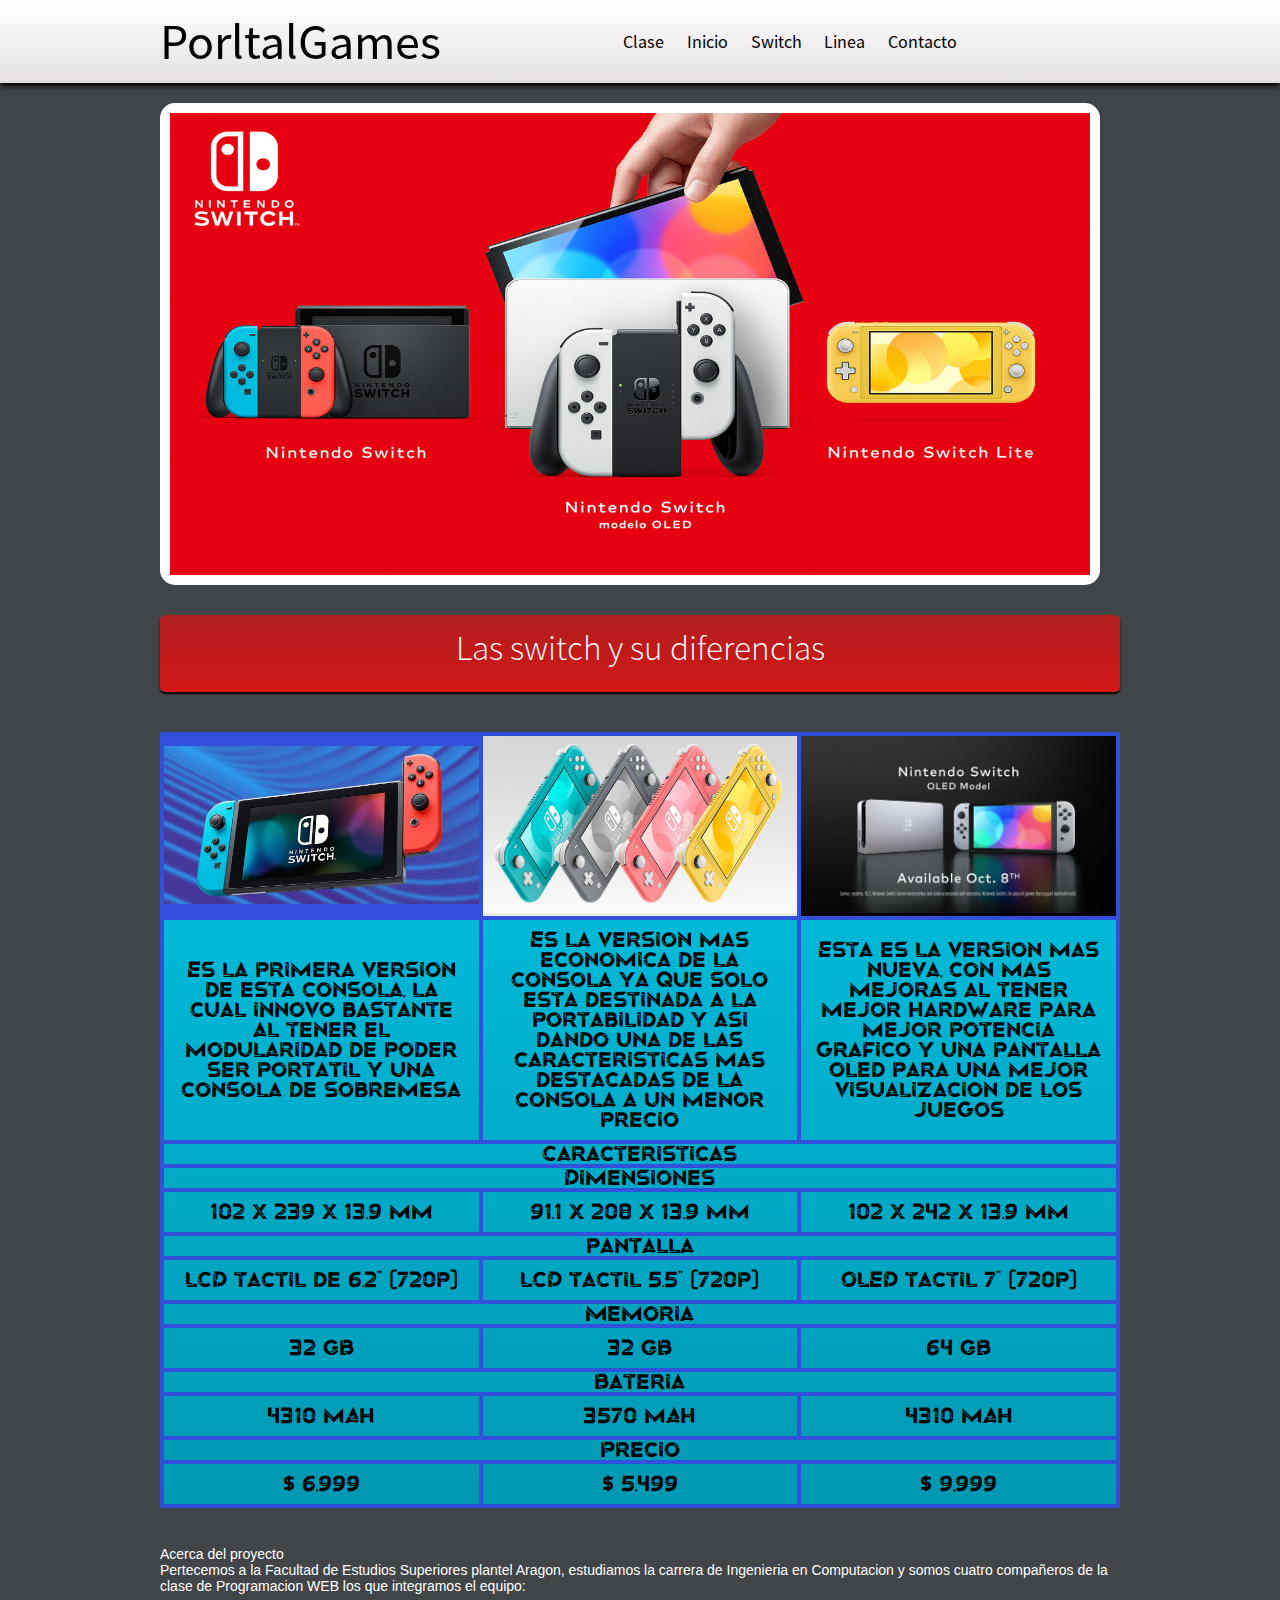
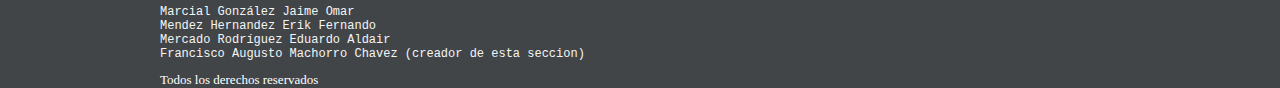
<file: switch.html>
<!DOCTYPE html>
<html lang="en">
<head>
    <meta charset="UTF-8">
    <meta http-equiv="X-UA-Compatible" content="IE=edge">
    <meta name="viewport" content="width=device-width, initial-scale=1.0">
    <link rel="stylesheet" href="css/estilosw.css">
    <title>Switch</title>
</head>
<body>
    
    <header>
        <div id="subheader">
            <div id="logotipo">
                <p><a href="index.html">PorltalGames</a></p>
            </div>
            <nav>
                <ul>
                    
                    <li><a href="https://classroom.google.com/u/2/c/Mzg1NDE1MDA5MzQ3">Clase</a></li>
                    <li><a href="index.html">Inicio</a></li>
                    <li><a href="#switc">Switch</a></li>
                    <li><a href="lineatiempo.html">Linea</a></li>
                    <li><a href="#cont">Contacto</a></li>

                </ul>

            </nav>
        </div>
    </header>

    <section id="wrap">
        <section id="main">

            <section id="slideshow">
                <img class="slideshow" src="media/img/1366_2000.jpeg"
                    alt="nintendo-switch">
            </section>
            <section id="bienvenidos">

                <article>

                    <a name='ini'></a>
                    <hgroup>
                        <h2 class="titulos">Las switch y su diferencias</h2>
                    </hgroup>
                </article>

            </section>

            <div class="div1">
                <table class="tabla1">
        
                    <tr>
                        <td class="col1"><img class="foto" src="media/img/nintendo-switch-mejores-juegos-esquire-1622658192.jpg" alt="switch normal"></td>
                        <td class="col2"><img class="foto" src="media/img/switch lite.jpg" alt="switch lite"></td>
                        <td class="col3"><img class="foto" src="media/img/switch oled.jpg" alt="switch oled"></td>
                    </tr>
                    <tr>
                        <td class="col">Es la primera versión de esta consola, la cual innovo bastante al tener el modularidad de poder ser portátil y una consola de sobremesa</td>
                        <td class="col">Es la versión más económica de la consola ya que solo esta destinada a la portabilidad y así dando una de las características mas destacadas de la consola a un menor precio</td>
                        <td class="col">Esta es la versión más nueva, con más mejoras al tener mejor hardware para mejor potencia grafico y una pantalla oled para una mejor visualización de los juegos</td>
                    </tr>
                    <tr style="border: 4px solid rgb(49, 80, 219);">
                        <td></td>
                        <td>Caracteristicas</td>
                        <td></td>
                    </tr>
                    <tr style="border: 4px solid rgb(49, 80, 219);">
                        <td></td>
                        <td>Dimensiones</td>
                    </tr>
                    <tr>
                        <td class="col">102 x 239 x 13.9 mm</td>
                        <td class="col">91.1 x 208 x 13.9 mm</td>
                        <td class="col">102 x 242 x 13.9 mm</td>
                    </tr>
                    <tr style="border: 4px solid rgb(49,80,219);">
                        <td></td>
                        <td>pantalla</td>
                    </tr>
                    <tr>
                        <td class="col">LCD tactil de 6.2" (720p)</td>
                        <td class="col">LCD tactil 5.5" (720p)</td>
                        <td class="col">OLED tactil 7" (720p)</td>
                    </tr>
                    <tr style="border: 4px solid rgb(49,80,219);">
                        <td></td>
                        <td>Memoria</td>
                    </tr>
                    <tr>
                        <td class="col">32 GB</td>
                        <td class="col">32 GB</td>
                        <td class="col">64 GB</td>
                    </tr>
                    <tr style="border: 4px solid rgb(49,80,219);">
                        <td></td>
                        <td>Bateria</td>
                    </tr>
                    <tr>
                        <td class="col">4310 mAh</td>
                        <td class="col">3570 mAh</td>
                        <td class="col">4310 mAh</td>
                    </tr>
                    <tr style="border: 4px solid rgb(49,80,219);">
                        <td></td>
                        <td>Precio</td>
                    </tr>
                    <tr>
                        <td class="col">$ 6,999</td>
                        <td class="col">$ 5,499</td>
                        <td class="col">$ 9,999</td>
                    </tr>
        
                </table>
            </div>

            <footer>
                <section id="acerda-de">
                    <article>
                        <hgroup>
                            <h3 class="wi">Acerca del proyecto</h3>
                            <p class="wi">Pertecemos a la Facultad de Estudios Superiores plantel Aragon, estudiamos la
                                carrera de Ingenieria en Computacion y somos cuatro compañeros de la clase de
                                Programacion WEB los que integramos el equipo: </p>
                            <br>
                            <a name='cont'></a>
                            <section class="widget">
                                <ul>
                                    <li><a href="https://github.com/JaimeOmar1904" class="wi3"> Marcial González Jaime Omar
                                        </a> </li>
    
                                    <li><a href="https://github.com/ErikFMH" class="wi3"> Mendez Hernandez Erik Fernando
                                        </a> </li>
    
                                    <li><a href="https://github.com/AldairMerc" class="wi3"> Mercado Rodríguez Eduardo
                                            Aldair</a> </li>
    
                                    <li><a href="https://github.com/augus2349" class="wi3"> Francisco Augusto Machorro
                                            Chavez (creador de esta seccion)</a> </li>
                                </ul>
                            </section>
                        </hgroup>
    
                    </article>
    
                </section>
    
                <section id="redes-s">
                    <div class="email"> <a href="#"></a></div>
                    <div class="facebook"> <a href="#"></a></div>
                    <div class="twitter"> <a href="#"></a></div>
    
                </section>
    
            </footer>
            <br>
            <div id="copyright" class="wi2">
                <p>Todos los derechos reservados</p>
    
            </div>


        </section>


    
</body>
</html>
</file>
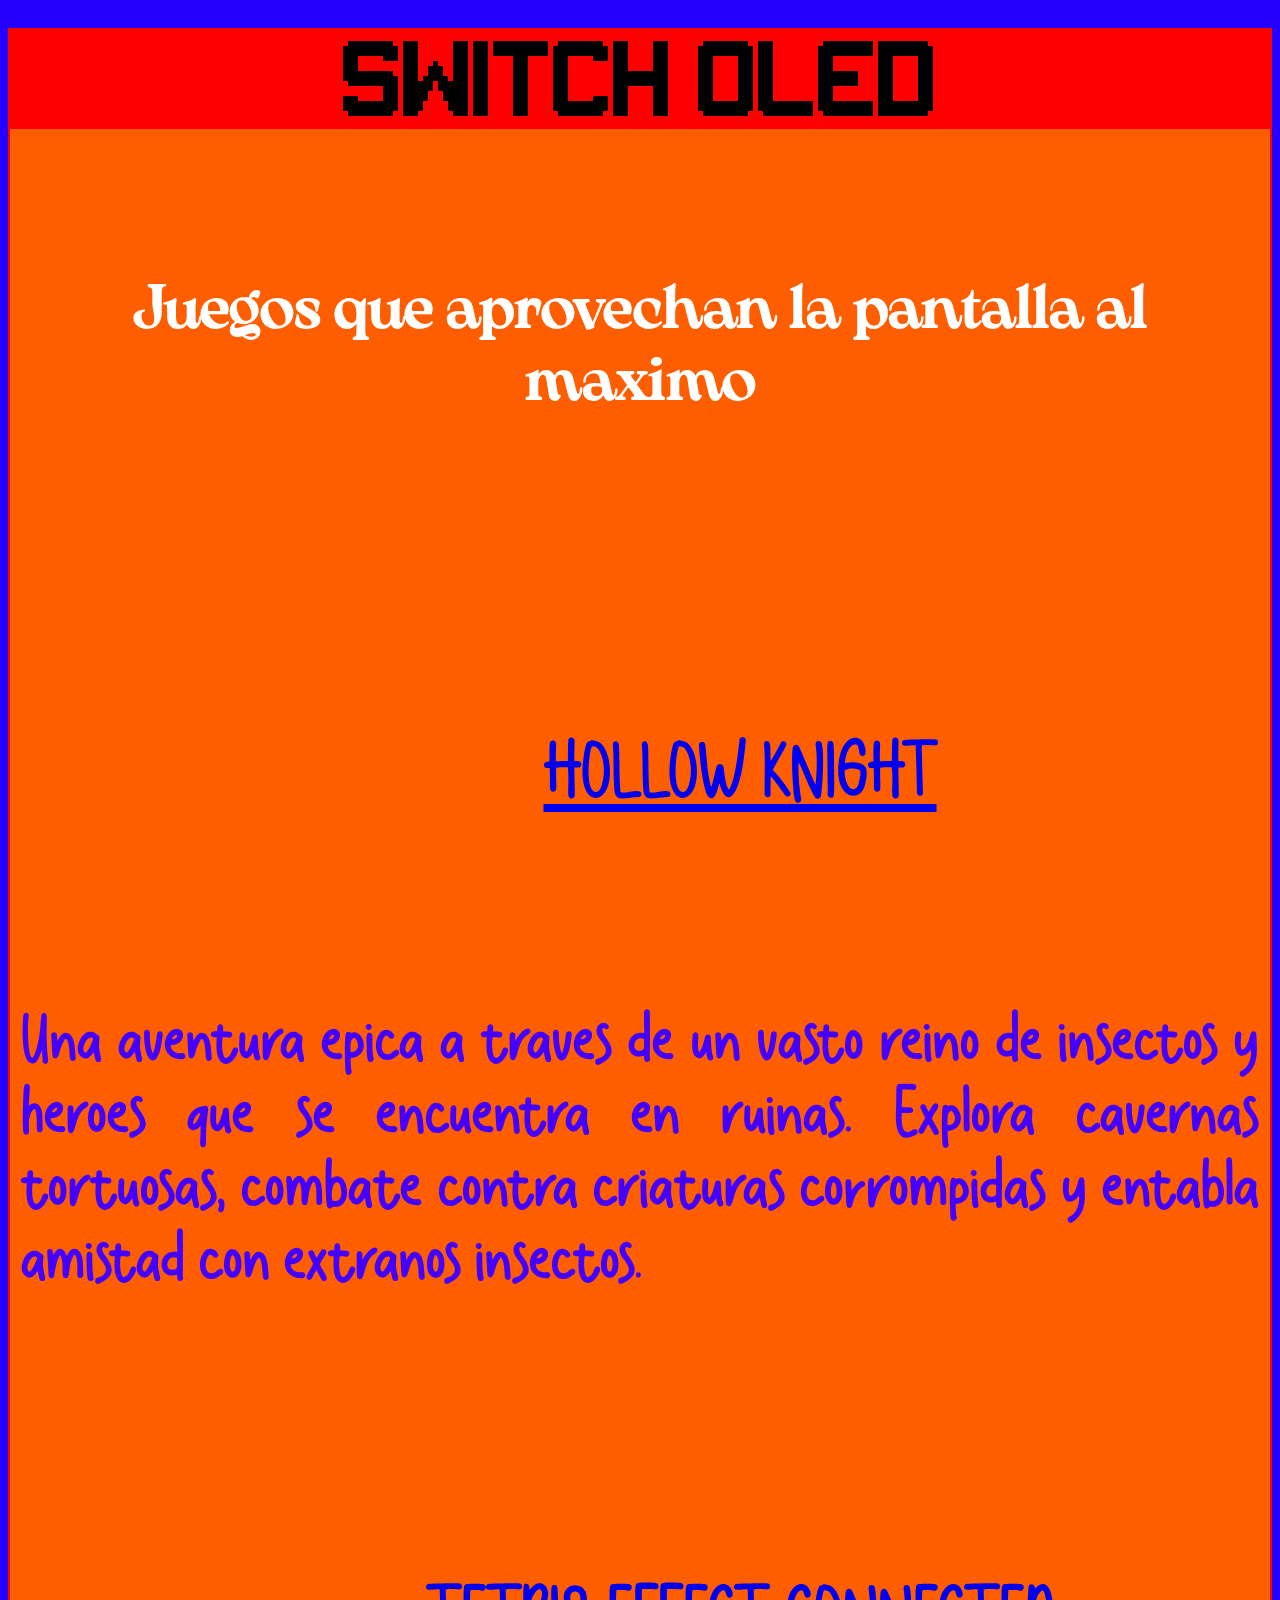
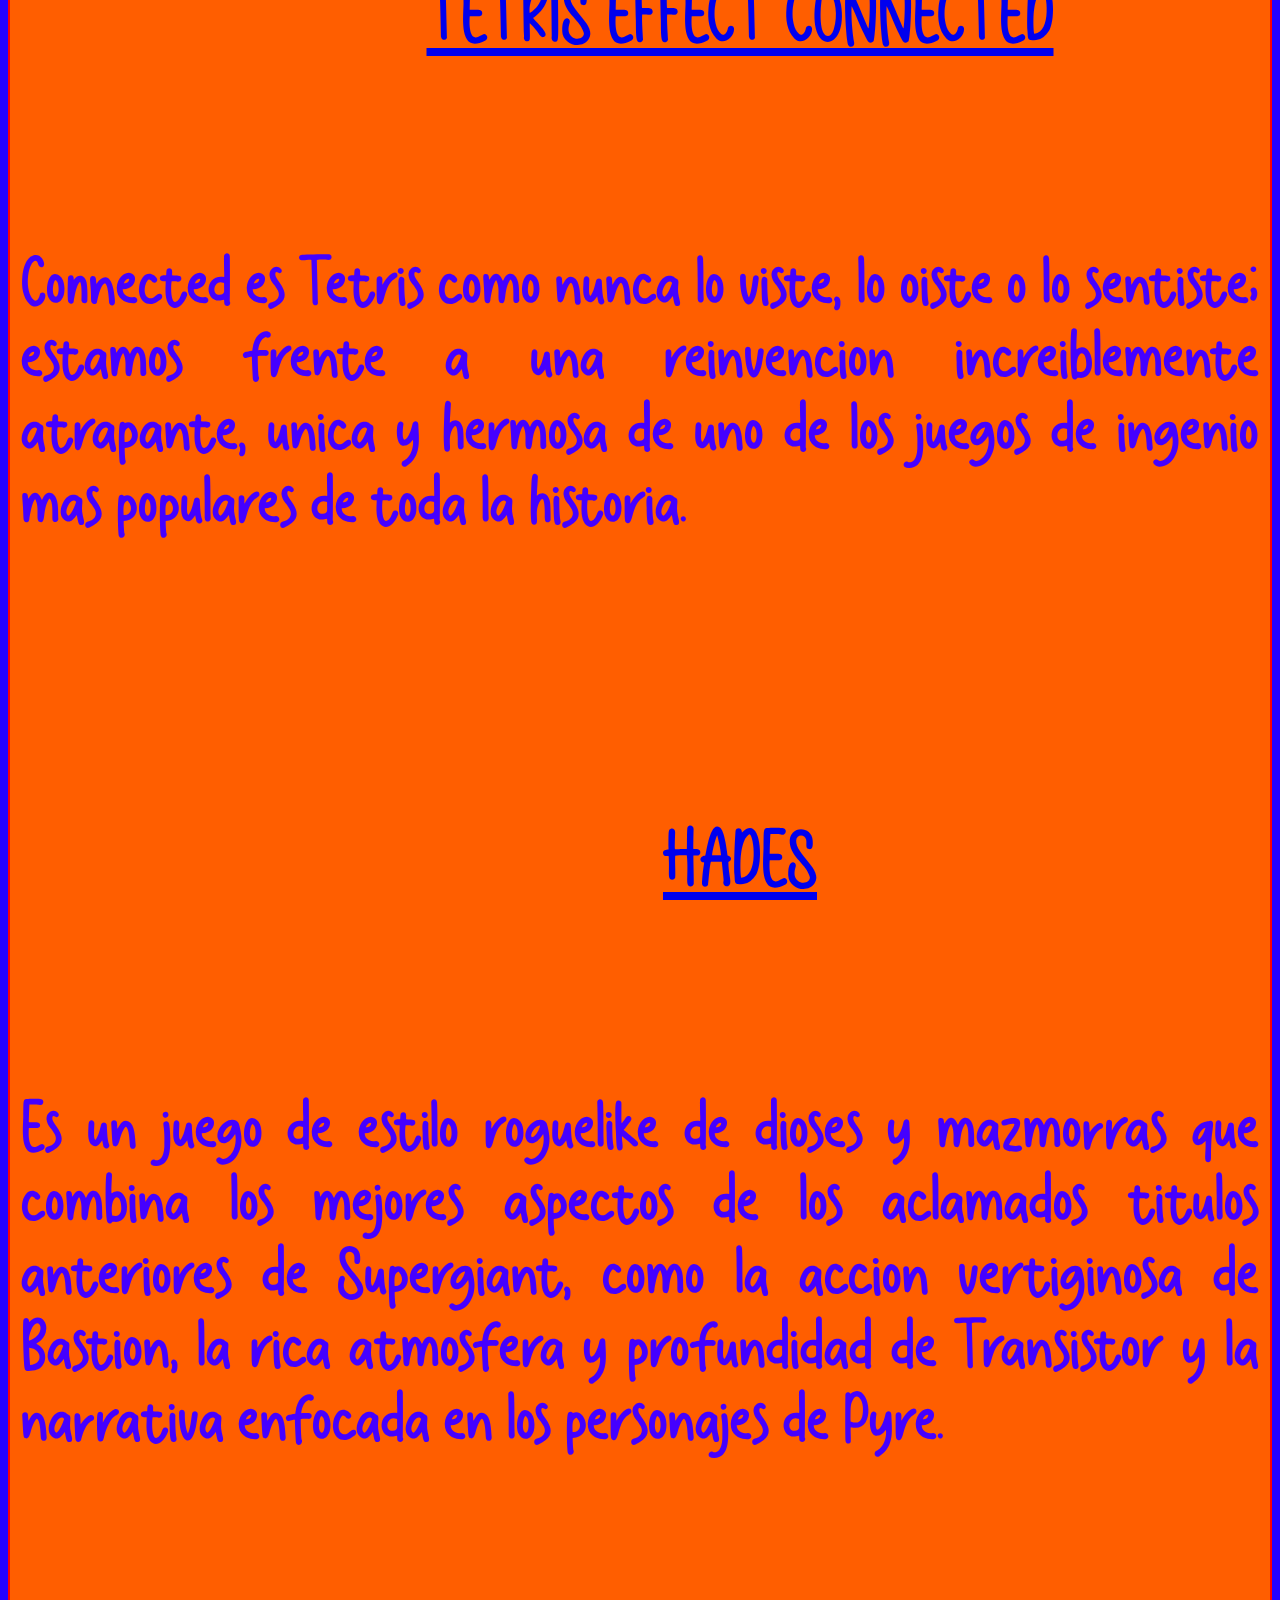
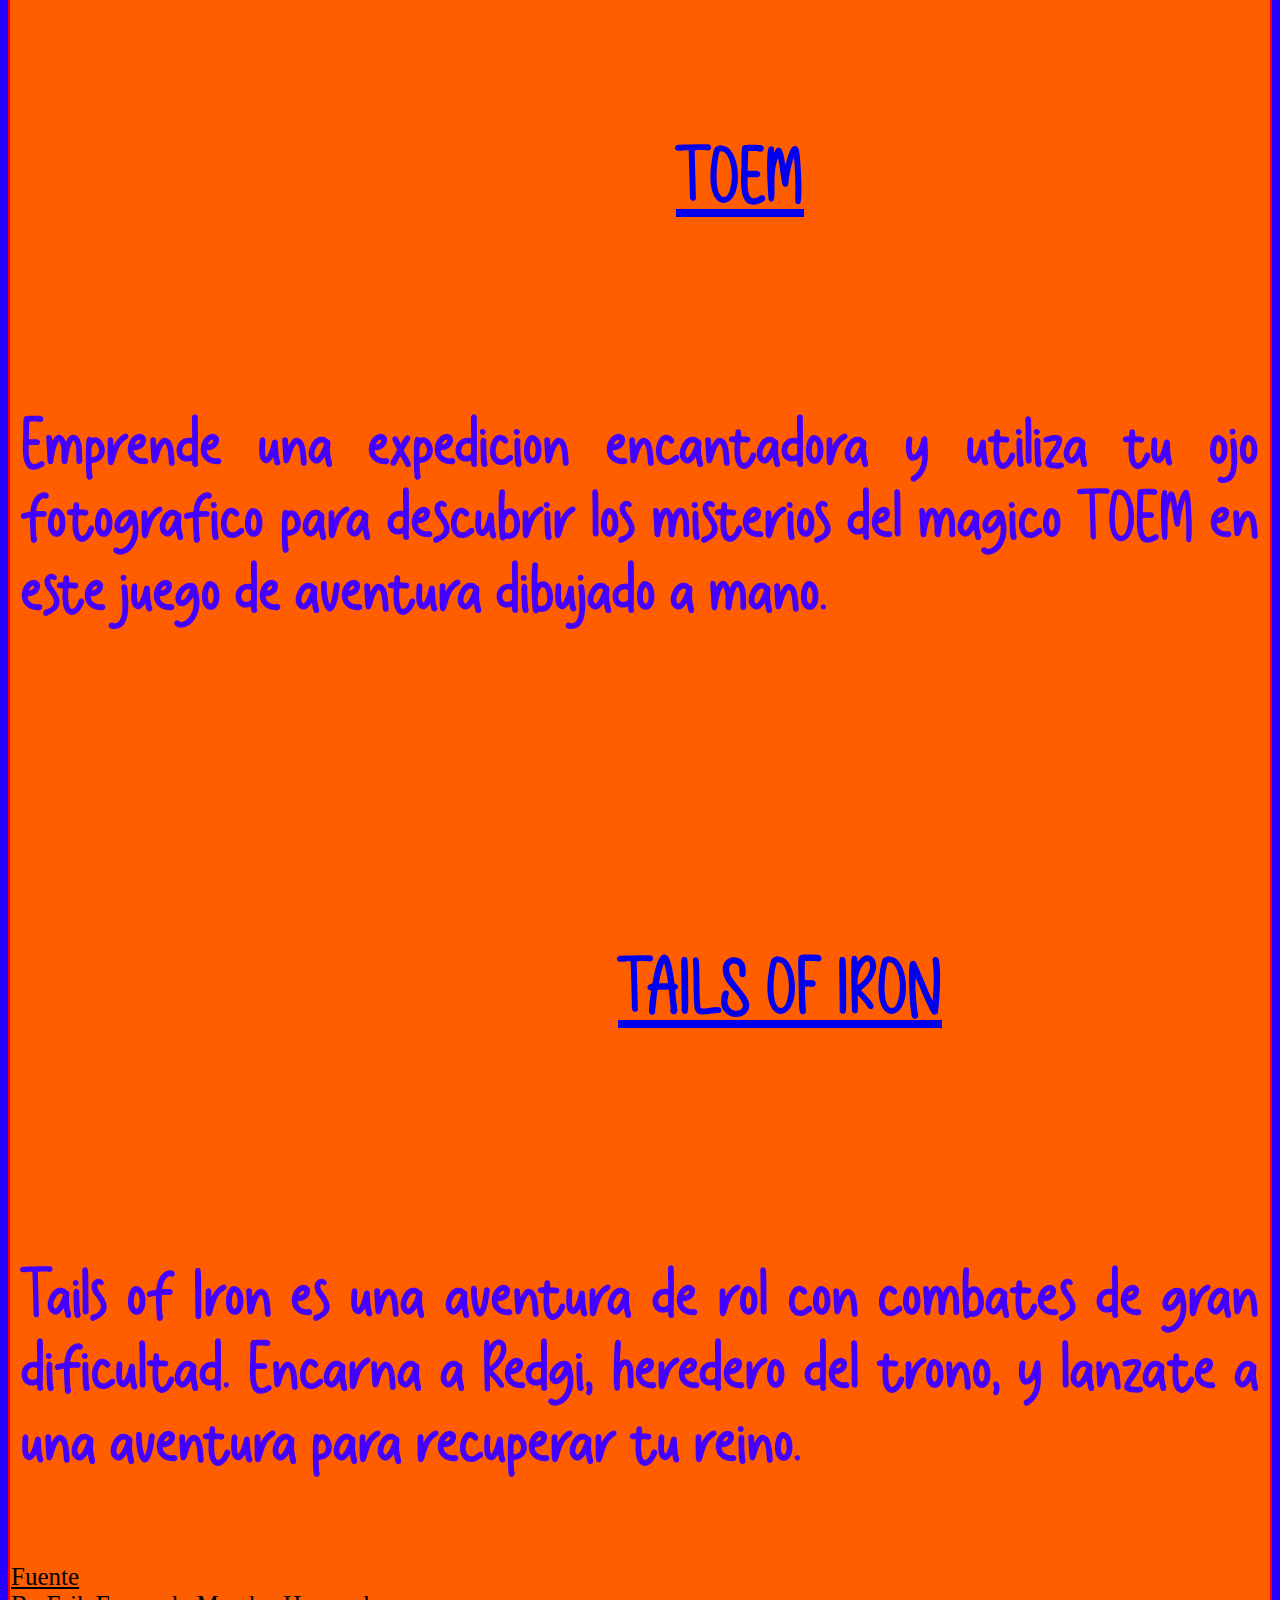
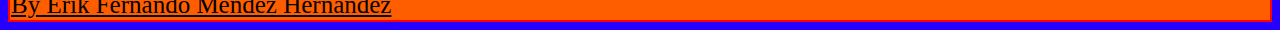
<file: Pagina ErikFMendezH/JuegoSO.html>
<!DOCTYPE html>
<html lang="en">
<head>
    <meta charset="UTF-8">
    <meta http-equiv="X-UA-Compatible" content="IE=edge">
    <meta name="viewport" content="width=device-width, initial-scale=1.0">
    <meta name="author" content="Erik Mendez">
    <link rel="stylesheet" href="resoursers/estilos.css">
    <link rel="shortcut icon" href="resoursers/media/soy.png">
    <title>JuegosSO</title>
</head>
    <body>
        <div>
            <table class="fondoblanco">
                <tr>
                    <td class="texto1"> Switch Oled  </td>
                </tr>
                <tr class="fondoazul">
                    <div class="texto2">
                        <td>
                            <div class="fondoimagen">
                                <h1>
                                    Juegos que aprovechan la pantalla al maximo
                                </h1>
                            </div>
                            <div >
                                <p class="hollo">
                                    <a href="https://www.hollowknight.com">HOLLOW KNIGHT</a> <br>
                                    <p class="txt1">Una aventura épica a través de un vasto reino de insectos y héroes que se encuentra en ruinas. Explora cavernas tortuosas, combate contra criaturas corrompidas y entabla amistad con extraños insectos.
                                    </p>
                                </p>
                                <br>
                                <p class="tetris">
                                    <a href="https://www.nintendo.com/es_LA/games/detail/tetris-effect-connected-switch/">TETRIS EFFECT CONNECTED</a>
                                    <p class="txt1">Connected es Tetris como nunca lo viste, lo oíste o lo sentiste; estamos frente a una reinvención increíblemente atrapante, única y hermosa de uno de los juegos de ingenio más populares de toda la historia.
                                    </p>
                                </p>
                                <br>
                                <p class="hade">
                                    <a href="https://www.supergiantgames.com/games/hades/">HADES</a>
                                    <p class="txt1">Es un juego de estilo roguelike de dioses y mazmorras que combina los mejores aspectos de los aclamados títulos anteriores de Supergiant, como la acción vertiginosa de Bastion, la rica atmósfera y profundidad de Transistor y la narrativa enfocada en los personajes de Pyre.
                                    
                                </p>
                                <br>
                                <p class="toem">
                                    <a href="https://www.nintendo.com/es_LA/games/detail/toem-switch/">TOEM</a>
                                    <p class="txt1">Emprende una expedición encantadora y utiliza tu ojo fotográfico para descubrir los misterios del mágico TOEM en este juego de aventura dibujado a mano.
                                    </p>
                                
                                </p>
                                <br>
                                <p class="tail">
                                    <a href="https://www.unitedlabelgames.com/tails-of-iron/">TAILS OF IRON</a>
                                    <p class="txt1">Tails of Iron es una aventura de rol con combates de gran dificultad. Encarna a Redgi, heredero del trono, y lánzate a una aventura para recuperar tu reino.
                                    </p>
                                </p>
                                <li>
                                    <a class="txt2" href="https://www.hobbyconsolas.com/reportajes/10-mejores-juegos-disfrutar-maximo-pantalla-nintendo-switch-oled-967099"> Fuente </a> 
                                </li>
                                    <a class="txt2" href="https://github.com/ErikFMH"> By Erik Fernando Mendez Hernandez</a>
                                
                            </div>
                        </td>
                </tr>
            </table>
        </div>
    </body>
</html>
</file>
<file: Pagina ErikFMendezH/resoursers/estilos.css>
body{
    background-color: rgb(38, 0, 255);
}
@font-face{
    font-family: Cream;
    src: url(fuente/Sticky\ Notes.otf);
}
@font-face {
    font-family: Game;
    src: url(fuente/Gameplay.ttf);
}
@font-face {
    font-family: arse;
    src: url(fuente/ArsenicaTrial-Medium.ttf);
}
.fondoblanco{
    background-color: rgb(255, 0, 0);
}
.fondoazul{
    background-color: rgb(255, 94, 0);
}
.texto1{
    font-family: Game;
    text-align: center;
    font-size: 5em;
    padding-right: 120px;
    padding-left: 120px;
}
.texto2{
    text-align: left;
    color: rgb(0, 0, 0);
    padding: 10px;
    font-size: 4.5em;
}
.txt1{
    font-family: cream;
    text-align: justify;
    color: rgb(68, 0, 255);
    padding: 10px;
    font-size: 4.5em;
}
.txt2{
    text-align: left;
    color: rgb(0, 0, 0);
    font-size: 25px;
}
.fondoimagen{
    background-repeat: no-repeat;
    text-align: center;
    background-size: 300px;
    padding: 100px;
    font-family: arse;
    font-size: 30px;
    color: rgb(255, 255, 255);
}
.hollo{
    background-image: url(https://image.api.playstation.com/cdn/EP1805/CUSA13285_00/DmwPWlU0468FbsjrtI92FhQz1xBYMoog.png);
    width: 100%;
    background-repeat: no-repeat;
    text-align: center;
    background-size: 300px;
    padding: 100px;
    font-family: cream;
    font-size: 22px;
    color: rgb(119, 0, 255);
    font-size: 80px;
    
}
.tetris{
    background-image: url(https://media.vandal.net/m/61774/tetris-effect-20181191221128_6.jpg);
    width: 100%;
    background-repeat: no-repeat;
    text-align: center;
    background-size: 300px;
    padding: 100px;
    font-family: cream;
    font-size: 22px;
    color: rgb(119, 0, 255);
    font-size: 80px;
}
.hade{
    background-image: url(https://image.api.playstation.com/vulcan/ap/rnd/202104/0517/9AcM3vy5t77zPiJyKHwRfnNT.png);
    width: 100%;
    background-repeat: no-repeat;
    text-align: center;
    background-size: 300px;
    padding: 100px;
    font-family: cream;
    font-size: 22px;
    color: rgb(119, 0, 255);
    font-size: 80px;
}
.toem{
    background-image: url(https://i.3djuegos.com/juegos/18121/toem/fotos/ficha/toem-5496941.jpg);
    width: 100%;
    background-repeat: no-repeat;
    text-align: center;
    background-size: 250px;
    padding: 100px;
    font-family: cream;
    font-size: 22px;
    color: rgb(119, 0, 255);
    font-size: 80px;
}
.tail{
    background-image: url(https://as01.epimg.net/meristation/imagenes/2021/08/17/cover/937500651629196729.jpg);
    width: 100%;
    background-repeat: no-repeat;
    text-align: center;
    background-size: 250px;
    padding: 140px;
    font-family: cream;
    font-size: 22px;
    color: rgb(119, 0, 255);
    font-size: 80px;
}
</file>
<file: css/estilosw.css>
@import url('reset.css');
@import url('fuentes.css');

body{
    background:rgb(65, 69, 72);
}

a{   text-decoration: none;
    color:white;
}

a:hover{
    text-decoration: underline;
}

#wrap{
    width: 960px;
    margin: auto;
    clear: both;
    
}
/*Header*/
header{
    width: 100%;
    float: left;
    @font-face
    font-family: sourcesans;
    background: #ffffff; /* Old browsers */
    background: -moz-linear-gradient(top, #ffffff 0%, #e4e0e0 100%); /* FF3.6-15 */
    background: -webkit-linear-gradient(top, #ffffff 0%,#e4e0e0 100%); /* Chrome10-25,Safari5.1-6 */
    background: linear-gradient(to bottom, #ffffff 0%,#e4e0e0 100%); /* W3C, IE10+, FF16+, Chrome26+, Opera12+, Safari7+ */
    filter: progid:DXImageTransform.Microsoft.gradient( startColorstr='#ffffff', endColorstr='#e4e0e0',GradientType=0 ); /* IE6-9 */
        box-shadow: 0px 3px 5px #000;
    }

#subheader{
    width: 960px;
    margin: auto;
    
}

#logotipo{
    
    float: left;
    width: 300px;
    padding: 10px 0px;
    
}

#logotipo a{
    font-family:sourcesans;
    font-size: 50px;
    color: #000;
    
}

#logotipo a:hover{text-decoration: none;}



/*--Menu --*/

header #subheader nav{
    float: left;
    width: 660px;
    padding: 30px 0px;
    text-align: center;
    
}

header #subheader nav ul li{
    display: inline;/*elemtos mostrados en linea*/
    font-family: sourcesans;
     
    
}

header #subheader nav ul li a {
    color:rgb(0, 0, 0);
    font-size:18px;
    padding: 10px;
    border-radius:2px;
    
}

header #subheader nav ul li a:hover{
    color:white;
    background: #787e80;
    text-decoration: none;
}

/*Main*/


#main{
    width: 100%;
    margin: 20px 0px 0px 0px;
    float: left;
}


/*slideshow*/

#slideshow{
    width: 920px;
    height: 462px;
    float: left;
    background: #000;   
    border: solid 10px white;
    margin-bottom: 10px;
    border-radius: 15px;
    
}

/*bienbenidos*/

#bienvenidos{
    width: 920px;
    float: left;
    padding: 20px;
    
        background: rgb(177, 31, 31); /* Old browsers */
        background: -moz-linear-gradient(top, rgb(177, 31, 31) 0%, rgb(212, 22, 22) 100%, rgb(235, 10, 10) 100%, rgb(255, 0, 0) 100%); /* FF3.6-15 */
        background: -webkit-linear-gradient(top, rgb(177, 31, 31) 0%, rgb(212, 22, 22) 100%, rgb(235, 10, 10) 100%, rgb(255, 0, 0) 100%); /* Chrome10-25,Safari5.1-6 */
        background: linear-gradient(to bottom, rgb(177, 31, 31) 0%, rgb(212, 22, 22) 100%, rgb(235, 10, 10) 100%, rgb(255, 0, 0) 100%); /* W3C, IE10+, FF16+, Chrome26+, Opera12+, Safari7+ */
        filter: progid:DXImageTransform.Microsoft.gradient( startColorstr='#46793a', endColorstr='#207cca',GradientType=0 ); /* IE6-9 */
    
    margin: 20px 0px;
        border-radius: 5px;
        box-shadow: 0px 2px 2px #000;/*Sombra*/
     
}

#bienvenidos article h2{
    font-family: sourcesans-light;
    color:white;
    font-size: 35px;
    margin-bottom: 10px;
    }

#bienvenidos article {
    color:white;
    line-height: 27px;
}



/*Nuestros Estilos*/
.wi{
    color: white;
    font-size: 14px;
}
.wi2{
    color: white;
    font-size: 13px;
    font-family: cursive;
}
.wi3{
    color: whitesmoke;
    font-size: 12px;
    font-family: monospace;
}
.titulos{
    text-align: center;
    color: white;
}
.slideshow{
    width: 920px;
    height: 462px;
}

.div1{
    padding-bottom: 5cm;  
    width: 100%;
    font-family: origin tech;
    margin: 20px 0px 0px 0px;
    float: left;
    text-align: center;
    padding-bottom: 1cm;
}

.tabla1{
    background: -moz-linear-gradient(top, rgb(0, 195, 227) 0%, rgb(0, 152, 179) 100%, rgb(0, 152, 179) 100%, rgb(0, 136, 159) 100%); /* FF3.6-15 */
    background: -webkit-linear-gradient(top, rgb(0, 195, 227) 0%,rgb(0, 152, 179) 100%,rgb(0, 152, 179) 100%,rgb(0, 136, 159) 100%); /* Chrome10-25,Safari5.1-6 */
    background: linear-gradient(to bottom, rgb(0, 195, 227) 0%,rgb(0, 152, 179) 100%,rgb(0, 152, 179) 100%,rgb(0, 136, 159) 100%); /* W3C, IE10+, FF16+, Chrome26+, Opera12+, Safari7+ */
    font-size: 22px;
    width: 100%;
    margin: auto;
    clear: both; 
    
}

.col1{
    background-color: rgb(49, 80, 219);
    border: 4px solid rgb(49, 80, 219);
    width: 33%;
}

.col2{
    background-color: rgb(235, 235, 235);
    border: 4px solid rgb(49, 80, 219);
    width: 33%;
}

.col3{
    background-color: rgb(0, 0, 0);
    border: 4px solid rgb(49, 80, 219);
    width: 33%;
}

.foto{
    width: 100%;
}

.col{
    border: 4px solid rgb(49, 80, 219);
    padding: 10px;
}
</file>
